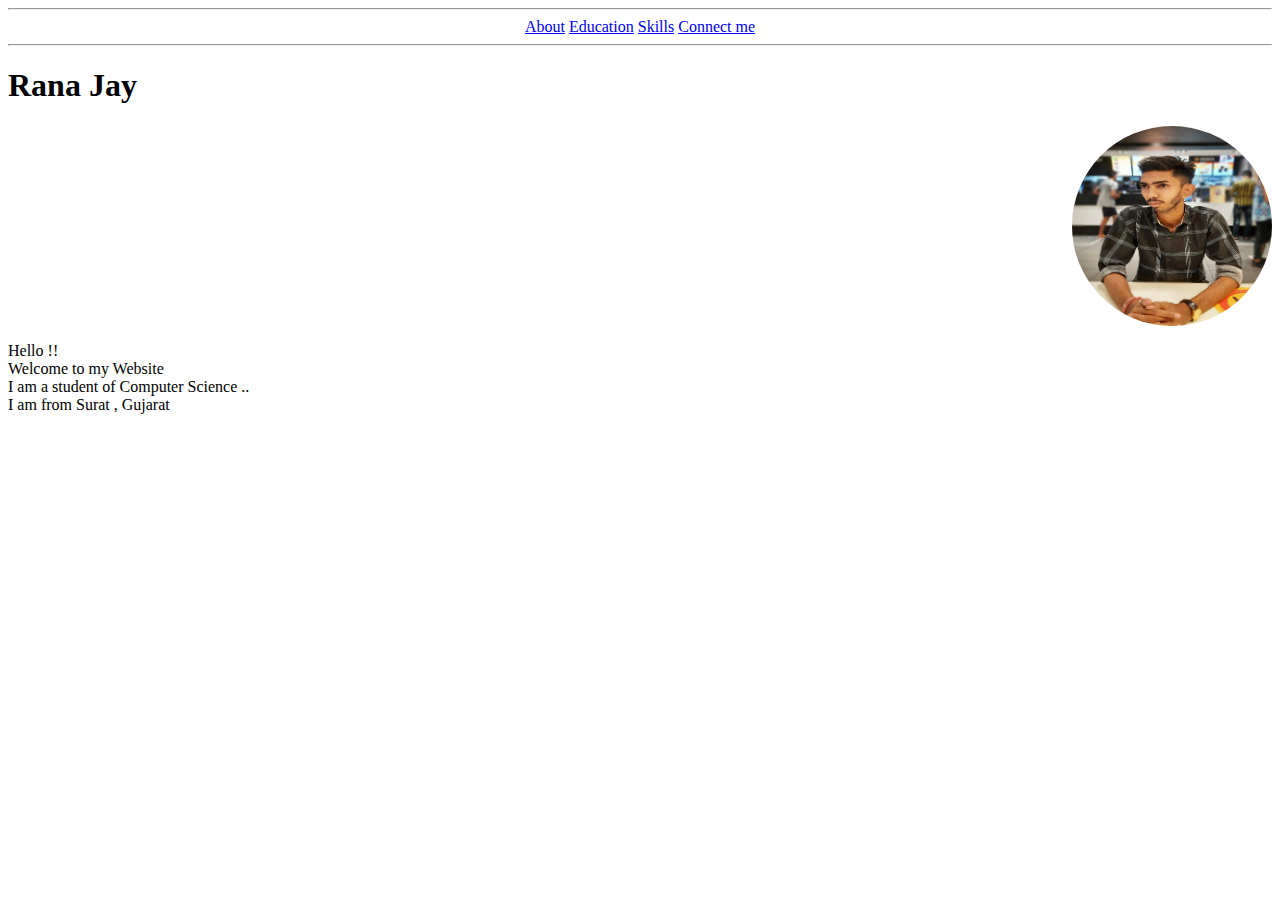
<file: index.html>
<html>
    <head>
        <title>
            Rana Jay
        </title>

        <link rel="stylesheet" href="index.css">
    </head>

    <body>
        <h1> </h1>
        <hr>
        <div align="center">
            <a href="index.html">About</a>
            <a href="Education.html">Education</a>
            <a href="skills.html">Skills</a>
            <a href="connectMe.html">Connect me</a>
        </div>
        <hr>
        <h1>Rana Jay </h1>
        <div align='right'>
            <img  class='img' src="myProfile.jpeg" alt="">
        </div>
        <div>
           <p>Hello  !! <br>
            Welcome to my Website <br>
        I am a student of Computer Science .. <br>
I am from Surat , Gujarat
           </p> 
        </div>
    </body>
</html>
</file>
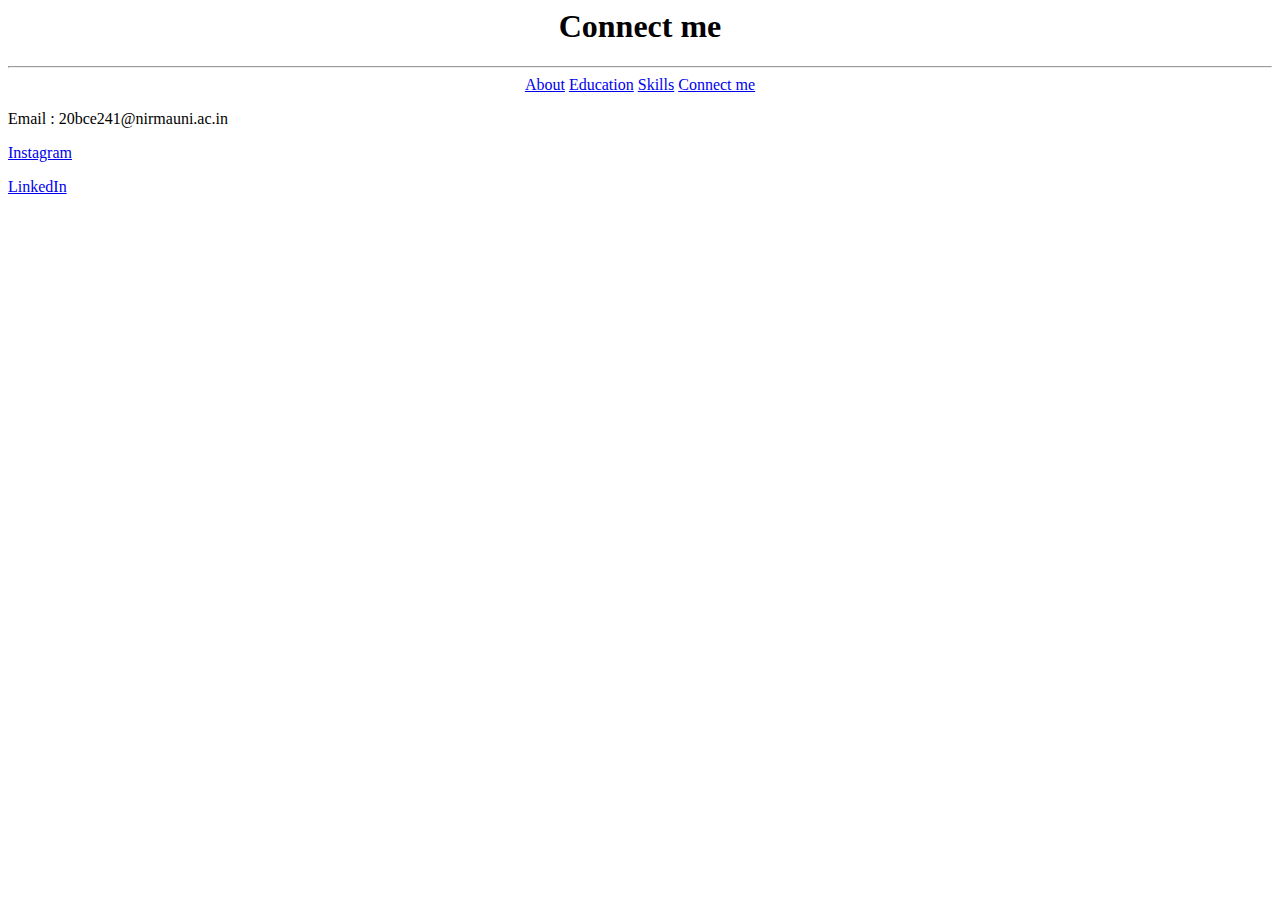
<file: connectMe.html>
<html>
    <head>
        <title>
            Rana jay
        </title>
    </head>

    <body>
        <h1 align="center">Connect me</h1>
        <hr>
        <div align="center">
            <a href="index.html">About</a>
            <a href="Education.html">Education</a>
            <a href="skills.html">Skills</a>
            <a href="connectMe.html">Connect me</a>
        </div>
        <p>Email : 20bce241@nirmauni.ac.in</p>
        <p><a href="https://www.instagram.com/rana_jay_31/">Instagram</a></p>
        <p><a href="https://www.linkedin.com/in/jayrana31">LinkedIn</a></p>
    </body>
</html>
</file>
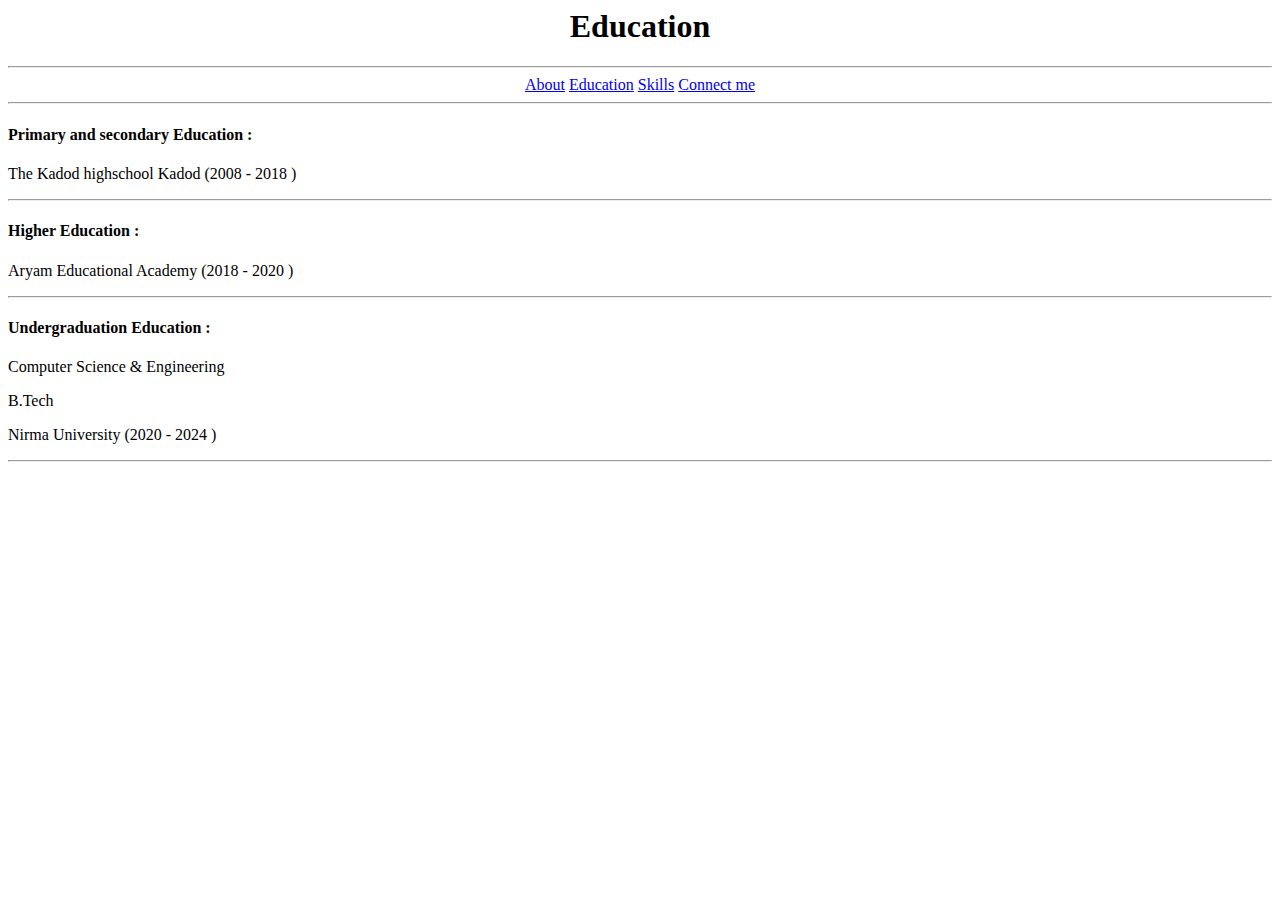
<file: Education.html>
<html>
    <head>
        <title>
            Rana Jay
        </title>
    </head>

    <body>
        <h1 align="center">Education</h1>
        <hr>
        <div align="center">
            <a href="index.html">About</a>
            <a href="Education.html">Education</a>
            <a href="skills.html">Skills</a>
            <a href="connectMe.html">Connect me</a>
        </div>
        <hr>
        <h4>Primary and secondary Education :</h4>
        <p>The Kadod highschool Kadod (2008 - 2018 )</p>
        <hr>
        <h4>Higher Education : </h4>
        <p>Aryam Educational Academy (2018 - 2020 ) </p>
        <hr>
        <h4>Undergraduation Education :</h4>
        <p>Computer Science & Engineering </p>
        <p>B.Tech</p>
        <p>Nirma University (2020 - 2024 )</p>
        <hr>
    </body>

</html>
</file>
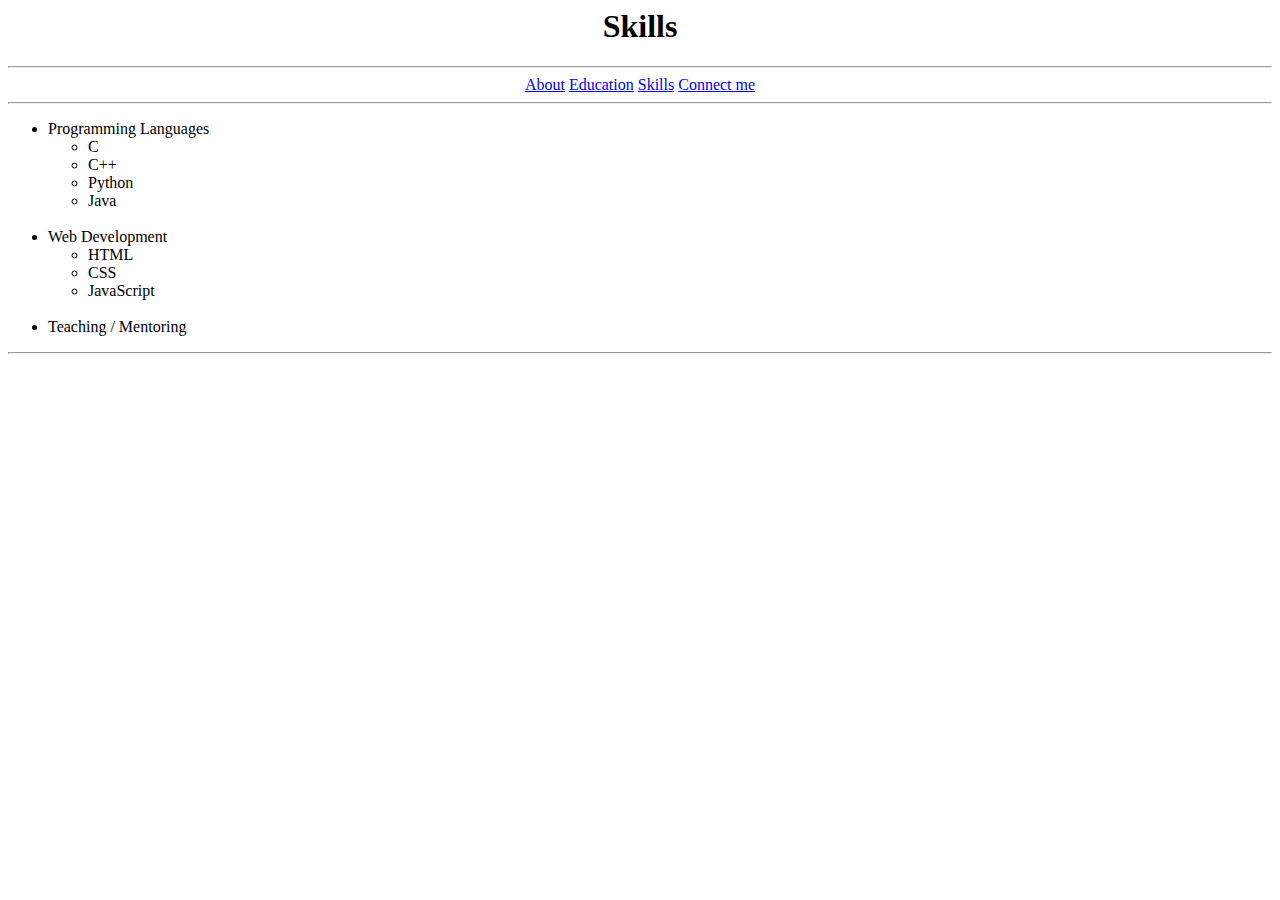
<file: skills.html>
<html>
    <head>
        <title>
            Rana jay
        </title>
    </head>
    <body>
        <h1 align="center">Skills</h1>
        <hr>
        <div align="center">
            <a href="index.html">About</a>
            <a href="Education.html">Education</a>
            <a href="skills.html">Skills</a>
            <a href="connectMe.html">Connect me</a>
        </div>
        <hr>
        <ul>
            <li>Programming Languages
                <ul>
                <li>C</li>
                <li>C++</li>
                <li>Python</li>
                <li>Java</li>
                </ul>
            </li>
            <br>
            <li>
                Web Development
                <ul>
                    <li>HTML</li>
                    <li>CSS</li>
                    <li>JavaScript</li>
                </ul>
            </li>
            <br>
            <li>Teaching / Mentoring</li>
        </ul>
        <hr>
    </body>
</html>
</file>
<file: index.css>
.img{
    width:200px;
    height: 200px;
    border-radius: 100px;
}
</file>
